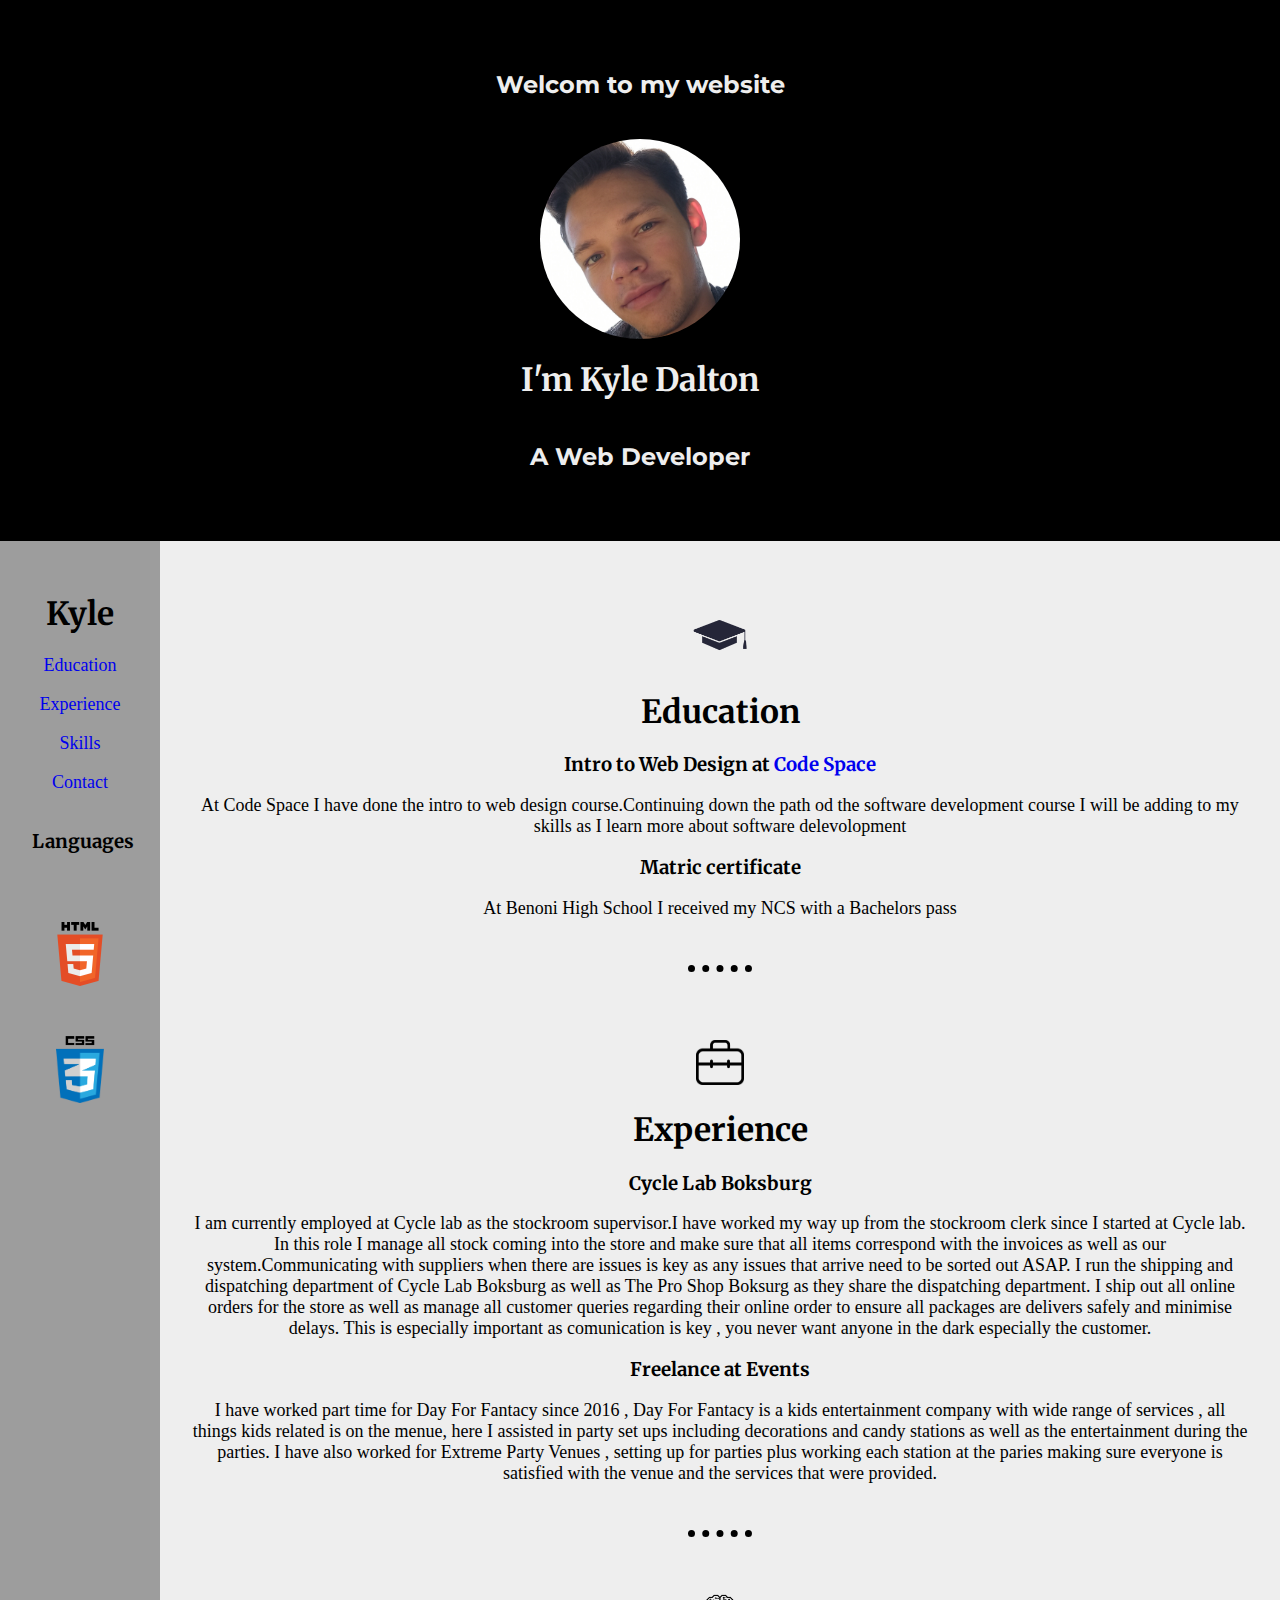
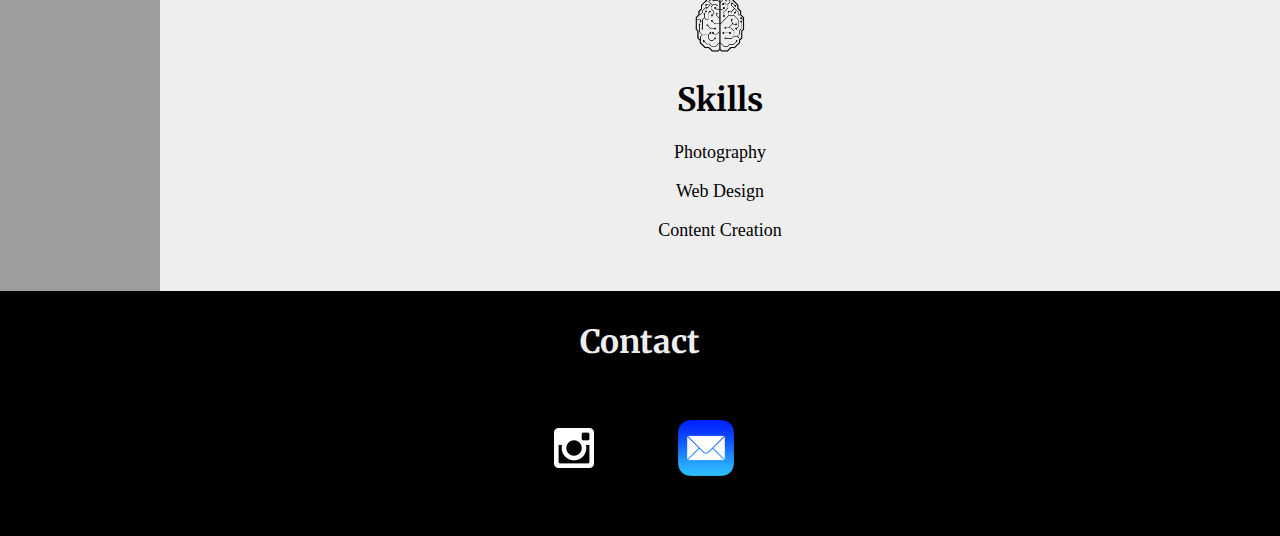
<file: index.html>
<!DOCTYPE html>
<html lang="en">

<head>
    <meta charset="UTF-8">
    <meta http-equiv="X-UA-Compatible" content="IE=edge">
    <meta name="viewport" content="width=device-width, initial-scale=1.0">
    <title>My Personal Resume </title>
    <link rel="stylesheet" href="style.css">
    <link rel="preconnect" href="https://fonts.googleapis.com">
<link rel="preconnect" href="https://fonts.gstatic.com" crossorigin>
<link href="https://fonts.googleapis.com/css2?family=Merriweather&family=Montserrat&family=Sacramento&display=swap" rel="stylesheet">
</head>



<body>
    

    <!--HEADING-->
    <header id="heading">
        <h2 class="heading-text" >Welcom to my website</h2>
        <img id="headshot" src="./Images/profile-image.jpeg" alt="Profile Photo" >
        
        <h1 class="heading-text">I'm Kyle Dalton</h1>
        <h2 class="heading-text">A Web Developer</h2>

    </header>

 <main>
    <!--SIDE BAR NAVIGATION-->

    <div id="sidebar">
        <nav>
            <h1 class="nav-name">Kyle</h1>
            
              <p> <a class="nav" href="#Education">Education</a> </p> 
              <p><a class="nav" href="#Experience">Experience</a> </p> 
              <p><a class="nav" href="#Skills">Skills</a></p> 
              <p><a class="nav" href="#Contact">Contact</a></p> 
              
            
        </nav>
        <div id="language-logo">
        <h3 id="language-heading">Languages</h3>
        <img id="logo-html" src="./Images/html-logo.png" alt="html logo">
        <img id="logo-css" src="./Images/css-logo.png" alt="css logo">
        </div>
    </div>

<div class="content">
    <!--CONTENCE-->

    <!--EDUCATION-->
    <img id="education-logo" src="./Images/education-logo.png" alt="education logo">
    <h1 id="Education">Education</h1>
    <h3>Intro to Web Design at <a href="https://www.codespace.co.za/">Code Space</a></h3>
    <P>At Code Space I have done the intro to web design course.Continuing down the path od the software development
        course I will be adding to my skills as I learn more about software delevolopment</P>

    <h3>Matric certificate</h3>
    <p>At Benoni High School I received my NCS with a Bachelors pass</p>
    <br>
<hr>
    <!--EXPERIENCE-->
        <img id="work-logo" src="./Images/work-logo.png" alt="work logo">
    <h1 id="Experience">Experience</h1>
    <h3>Cycle Lab Boksburg</h3>
    <p>
        I am currently employed at Cycle lab as the stockroom supervisor.I have worked my way up from the stockroom clerk since I started at Cycle lab.
        In this role I manage all stock coming into the store and make sure that all items correspond with the invoices as well as our system.Communicating with suppliers when there are issues is key as any issues that arrive need to be sorted out ASAP.
        I run the shipping and dispatching department of Cycle Lab Boksburg as well as The Pro Shop Boksurg as they share the dispatching department.
        I ship out all online orders for the store as well as manage all customer queries regarding their online order to ensure all packages are delivers safely and minimise delays.
        This is especially important as comunication is key , you never want anyone in the dark especially the customer.
    </p>

    <h3>Freelance at Events</h3>
    <p>I have worked part time for Day For Fantacy since 2016 , Day For Fantacy is a kids entertainment company with wide range of services , all things kids related is on the menue,
        here I assisted in party set ups including decorations and candy stations as well as the entertainment during the parties.
        I have also worked for Extreme Party Venues , setting up for parties plus working each station at the paries making sure everyone is satisfied with the venue and the services that were provided.
    </p>
<br>
<hr>
    <!--SKILLS-->
        <img id="skills-logo" src="./Images/skills-logo.png" alt="skills logo">
    <h1 id="Skills">Skills</h1>
    <div class="skills">
        <p>Photography</p>
        <p>Web Design</p>
        <p>Content Creation</p>
    </div>

</div>
</main>
    <!--CONTACT-->

    <footer id="contact">
        <h1 id="Contact">Contact</h1>
             <a href="https://www.instagram.com/">
                 <img class="icon" src="./Images/instagram.png" alt="instagram icon" >
             </a>
             <a href="contact.html">
                 <img class="icon" src="./Images/mail-image.png" alt="email icon">
             </a>
    </footer>

</body>

</html>
</file>
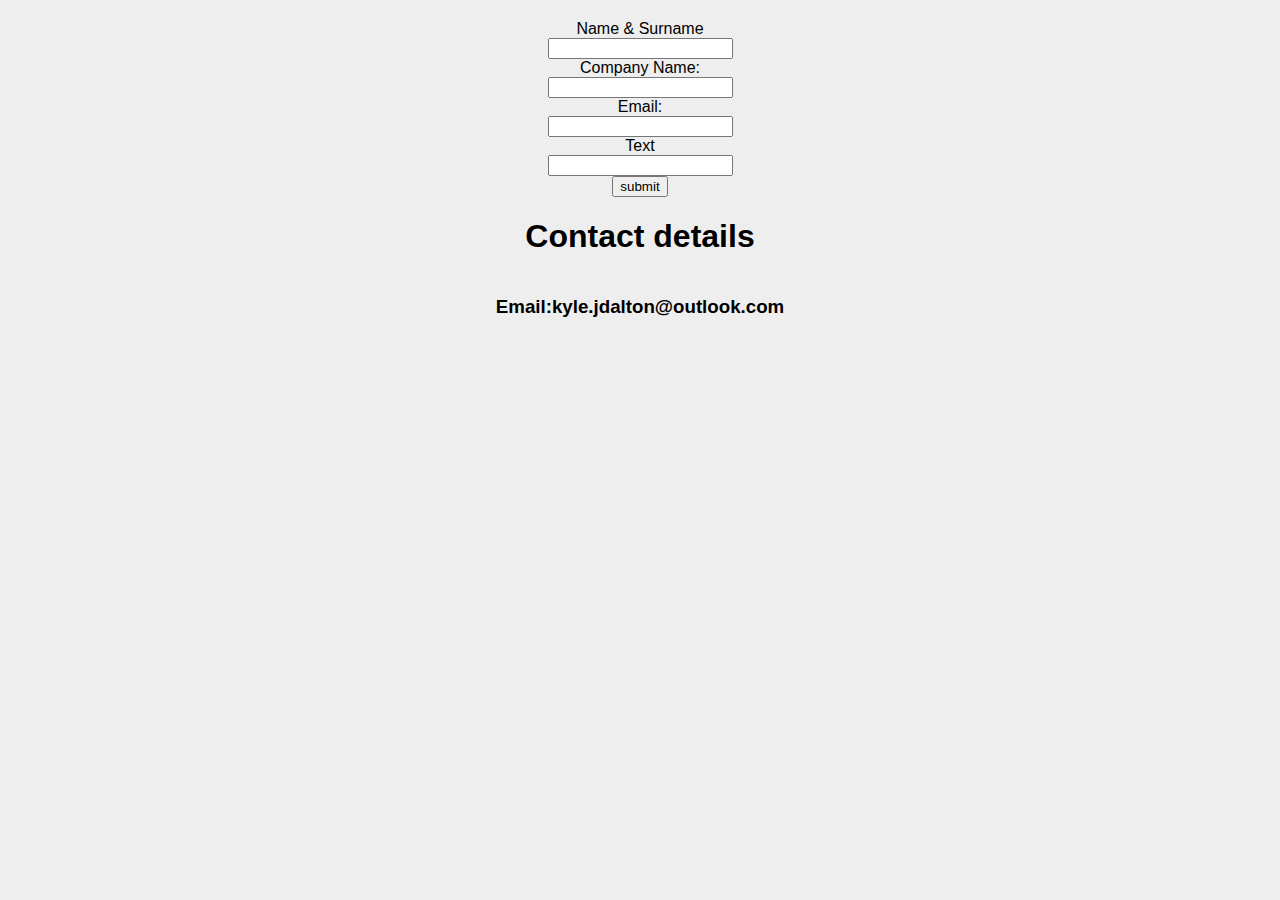
<file: contact.html>
<!DOCTYPE html>
<html lang="en">
<head>
    <meta charset="UTF-8">
    <meta http-equiv="X-UA-Compatible" content="IE=edge">
    <meta name="viewport" content="width=device-width, initial-scale=1.0">
    <title>Contact Me</title>
    <link rel="stylesheet" href="style.css">
</head>
<body id="contact-page">

    <form action="mailto:kyle.jdalton@outlook.com" method="post">
        <label for="Name">Name & Surname</label><br>
        <input type="text"><br>
        <label for="Company Name">Company Name:</label><br>
        <input type="text"><br>
        <label for="Email">Email:</label><br>
        <input type="text"><br>
        <label for="Text">Text</label><br>
        <input type="text"><br>
        <input type="submit" value="submit">
    </form>
    <h1>Contact details</h1>
    <h3>Email:kyle.jdalton@outlook.com</h3>
    
</body>
</html>
</file>
<file: style.css>
body{
    margin:0;
    text-align:center;
    display: flex;
    flex-direction:column;
    font-family: "merriweather", arial, helvetica, sans-serif;
    background-color:#EEEEEE;
}


header{
    background-color:black;
}
footer{
    background-color:black;
    text-align:center;
    padding-bottom: 20px;
    padding-top:10px

}

p{
    font-family: 'Times New Roman', Times, serif;
    font-size:large;
}
h2{
    font-family: "Montserrat"; 
}

hr{
    
    border: none;
    border-top: dotted ;
    border-width: 7px;
    width: 6%;
    border-color:black;
    padding-bottom: 30px
    
}

main{
    display: flex;
    flex-direction: row;
    overflow: unset;
}


a{
    text-decoration: none;
}
a:visited{
    text-decoration: none;
}

.content{
    padding: 2rem;
}
.icon{
    width:4rem;
    margin: 2rem;
}
.icon:hover{
    transform:scale(1.5);
    transition: 1s;
    
}

.heading-text{
    color:#EEEEEE;
    text-align: center;
    padding-bottom: 20px;
    
}


.skills{
list-style-type: none;
}
#headshot1{
    display: block;
    margin-left:auto;
    margin-right: auto;
    width:200px;
}

#headshot{
    display: block;
    border-radius: 50%;
    margin-left: auto;
    margin-right: auto;
    width: 200px
    
}


#contact{
    color: #EEEEEE;
    
}
#sidebar{
    background-color:#9D9D9D;
    padding:2rem;
    width:6rem;
    
}

#heading{
    padding-top: 50px;
    padding-bottom: 30px;

}
#language-logo{
    display: flex;
    flex-direction: column;
    justify-content: center;
}
  
#logo-html{
    padding-top: 50px;
    width:4rem;
    margin-left: auto;
    margin-right: auto;
}
#logo-css{
    padding-top: 50px;
    width:3rem;
    margin-left: auto;
    margin-right: auto;
}
#education-logo{
    width:4rem;
    padding-top: 30px;
}
#work-logo{
    width:3rem;
    padding-top: 30px;
}
#skills-logo{
    width: 4rem;
    padding-top: 1rem;
}

#contact-page{
    padding: 20px;
}
</file>
